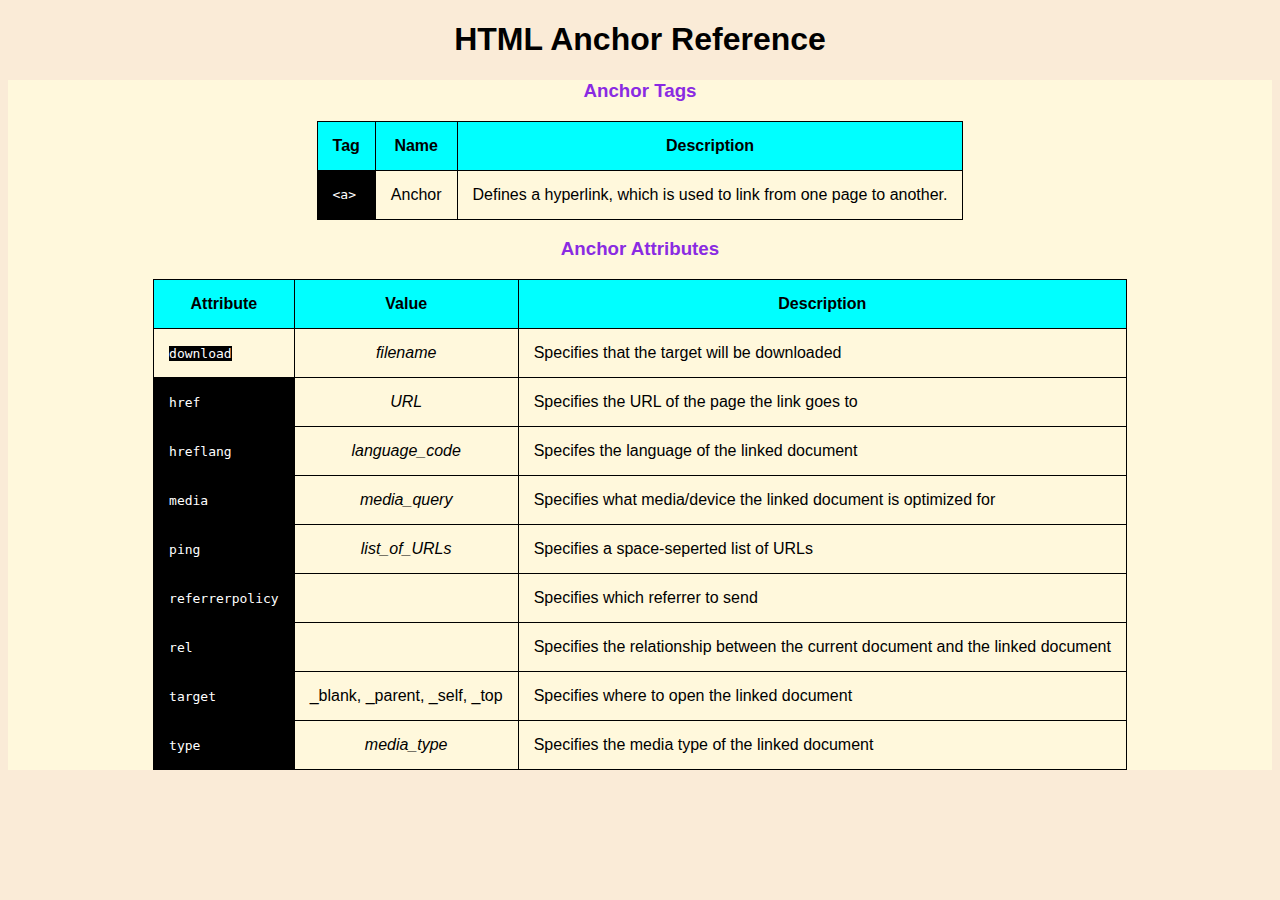
<file: html-css-cheatsheet-starting/index.html>
<!DOCTYPE html>
<html>
    <head>
        <link href="styles.css" type="text/css" rel="stylesheet">
    </head>
    <body>
    <header>
        <h1>HTML Anchor Reference</h1>
    </header>
    <main>
        <h3 class="table-names">Anchor Tags</h3>
        <table class="center">
            <tr>
                <th class="mid-align">Tag</th>
                <th class="mid-align">Name</th>
                <th class="mid-align">Description</th>
            </tr>
            <tr>
                <td class="code">&lta&gt</td>
                <td class="mid-align">Anchor</td>
                <td>Defines a hyperlink, which is used to link from one page to another.</td>
            </tr>
        </table>
        <h3 class="table-names">Anchor Attributes</h3>
        <table class="center">
            <tr>
                <th class="mid-align">Attribute</th>
                <th class="mid-align">Value</th>
                <th class="mid-align">Description</th>
            </tr>
            <tr>
                <td><span class="code">download</span></td>
                <td class="mid-align"><em>filename</em></td>
                <td>Specifies that the target will be downloaded</td>
            </tr>
            <tr>
                <td class="code">href</td>
                <td class="mid-align"><em>URL</em></td>
                <td>Specifies the URL of the page the link goes to</td>
            </tr>
            <tr>
                <td class="code">hreflang</td>
                <td class="mid-align"><em>language_code</em></td>
                <td>Specifes the language of the linked document</td>
            </tr>
            <tr>
                <td class="code">media</td>
                <td class="mid-align"><em>media_query</em></td>
                <td>Specifies what media/device the linked document is optimized for</td>
            </tr>
            <tr>
                <td class="code">ping</td>
                <td class="mid-align"><em>list_of_URLs</em></td>
                <td>Specifies a space-seperted list of URLs</td>
            </tr>
            <tr>
                <td class="code">referrerpolicy</td>
                <td></td>
                <td>Specifies which referrer to send</td>
            </tr>
            <tr>
                <td class="code">rel</td>
                <td></td>
                <td>Specifies the relationship between the current document and the linked document</td>
            </tr>
            <tr>
                <td class="code">target</td>
                <td class="mid-align">_blank, _parent, _self, _top</td>
                <td>Specifies where to open the linked document</td>
            </tr>
            <tr>
                <td class="code">type</td>
                <td class="mid-align"><em>media_type</em></td>
                <td>Specifies the media type of the linked document</td>
            </tr>
        </table>
    </main>
</body>

</html>
</file>
<file: html-css-cheatsheet-starting/styles.css>
body {
    background-color: antiquewhite;
}

h1 {
    font-family: Arial, Helvetica, sans-serif;
    text-align: center;
}

main {
    background-color: cornsilk;
}

table, th, tr, td {
    font-family: Arial, Helvetica, sans-serif;
    border: 1px solid black;
    border-collapse: collapse;

}

th, td {
    padding: 15px;
    text-align: left;
}

th {
    background-color: aqua;
}

.table-names {
    font-family: Arial, Helvetica, sans-serif;
    color: blueviolet;
    text-align: center;
}

.center {
    margin-left: auto;
    margin-right: auto;
}

.mid-align {
    text-align: center;
}

.code {
    font-family: monospace;
    color: white;
    background-color: black;
}
</file>
